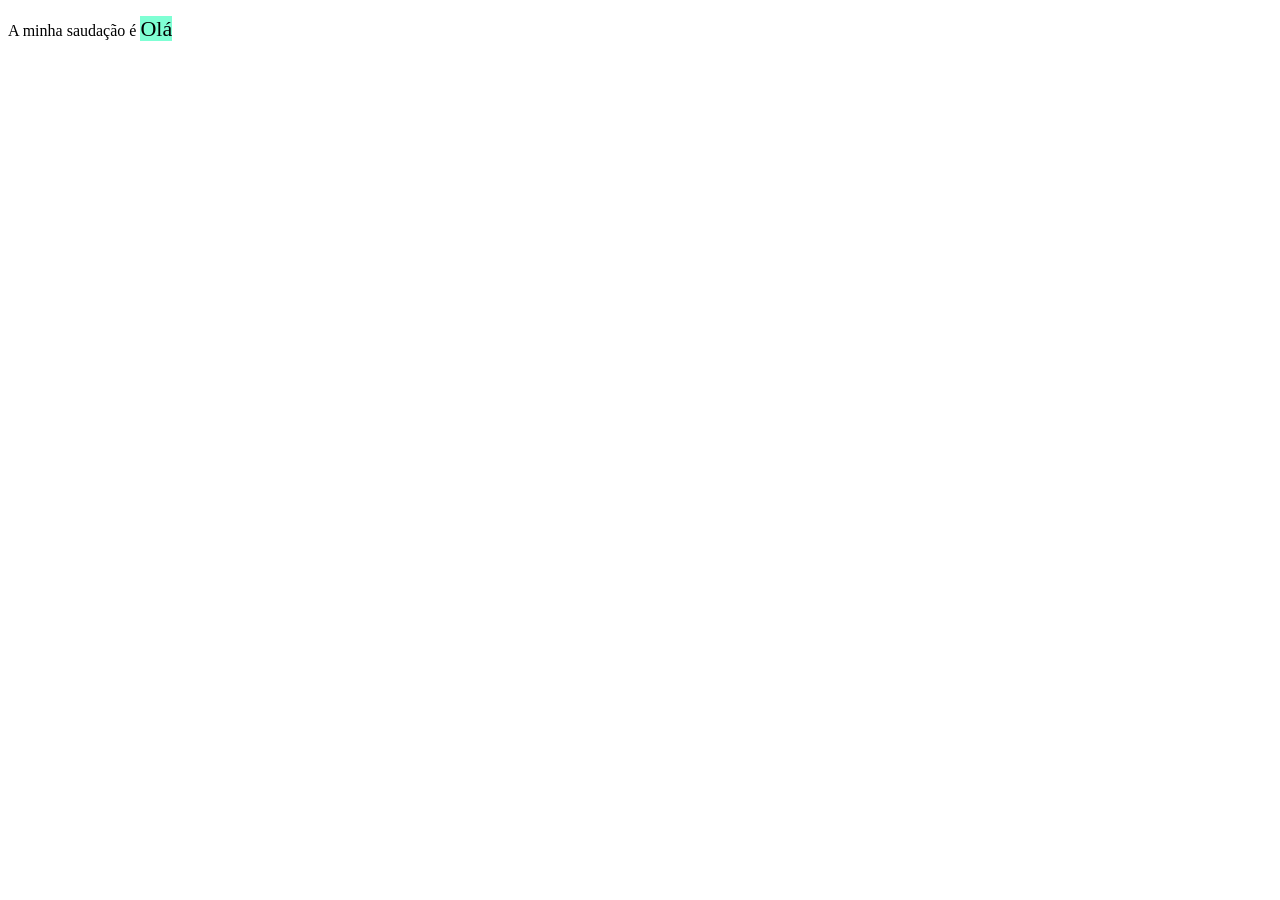
<file: syntax-selectors/inline/index.html>
<!DOCTYPE html>
<html lang="en">
<head>
    <meta charset="UTF-8">
    <meta name="viewport" content="width=device-width, initial-scale=1.0">
    <title>inline</title>
</head>
<body>
    <p class="caixa">
        A minha saudação é
        <span style="background-color: aquamarine; font-size: 22px;">Olá

        </span>

    </p>
</body>
</html>
</file>
